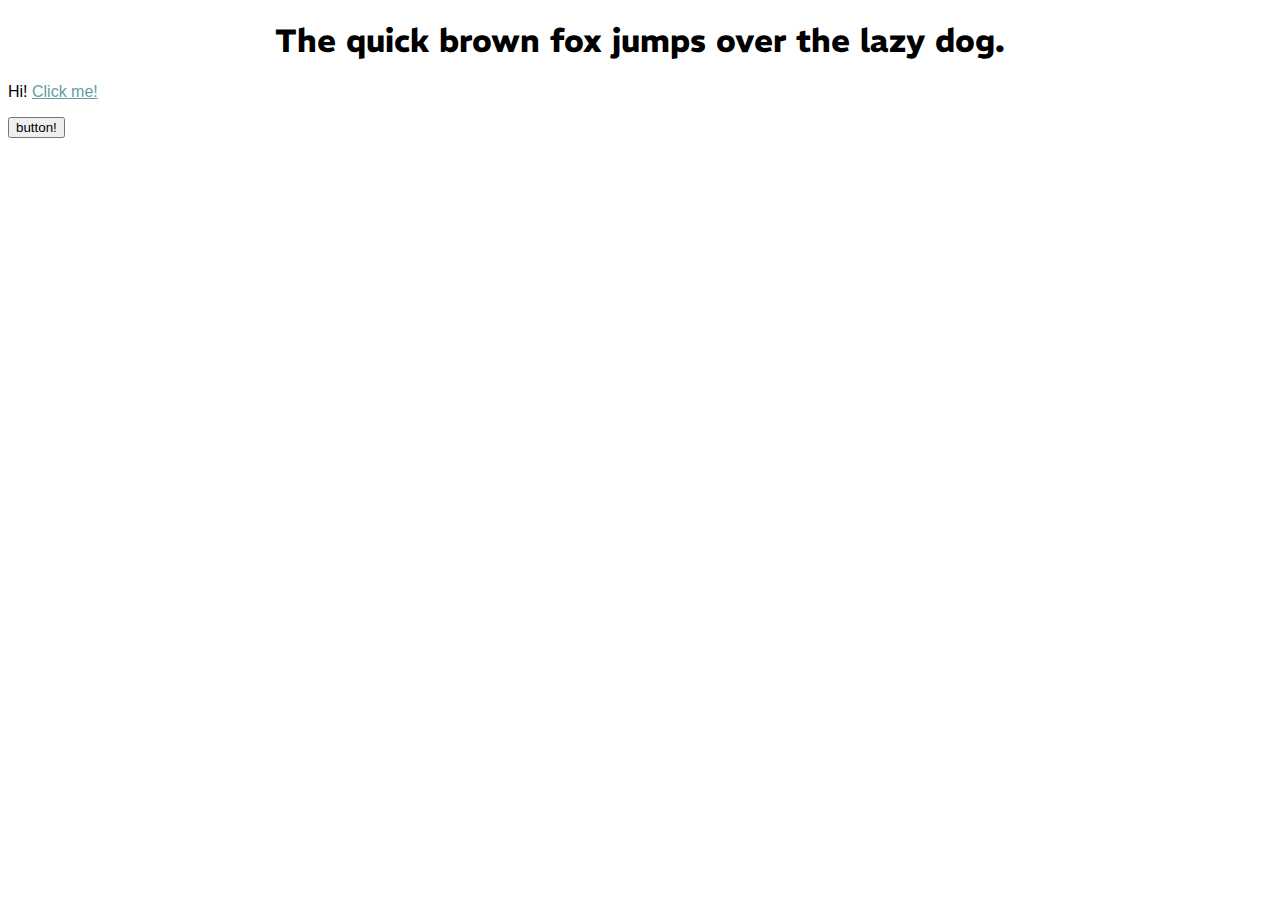
<file: index.html>
<!DOCTYPE html>

<html lang="en">
  
<head>
  <meta charset="UTF-8">
  <meta name="viewport" content="width=device-width, initial-scale=1.0">
  <title>crrrin.github.io</title>
  <link rel="stylesheet" href="styles/index.css">

  <link rel="preconnect" href="https://fonts.googleapis.com">
  <link rel="preconnect" href="https://fonts.gstatic.com" crossorigin>
  <link href="https://fonts.googleapis.com/css2?family=REM:wght@500;600;900&display=swap" rel="stylesheet">

</head>

<body>
<h1 class="main-header">The quick brown fox jumps over the lazy dog.</h1>

<p>
  Hi! <a class="click-me" href="about.html">
    Click me!
  </a>
</p>

<button >button!</button>

<div class="header-bar">

</div>

</body>
</html>
</file>
<file: styles/index.css>
.header-bar {
  color:coral;
  height: 10px;
}

p {
  font-family:Arial, Helvetica, sans-serif
  
}

.click-me {
  color: cadetblue;
}

.main-header {
  text-align: center;
  font-family: 'REM', sans-serif;
}
</file>
